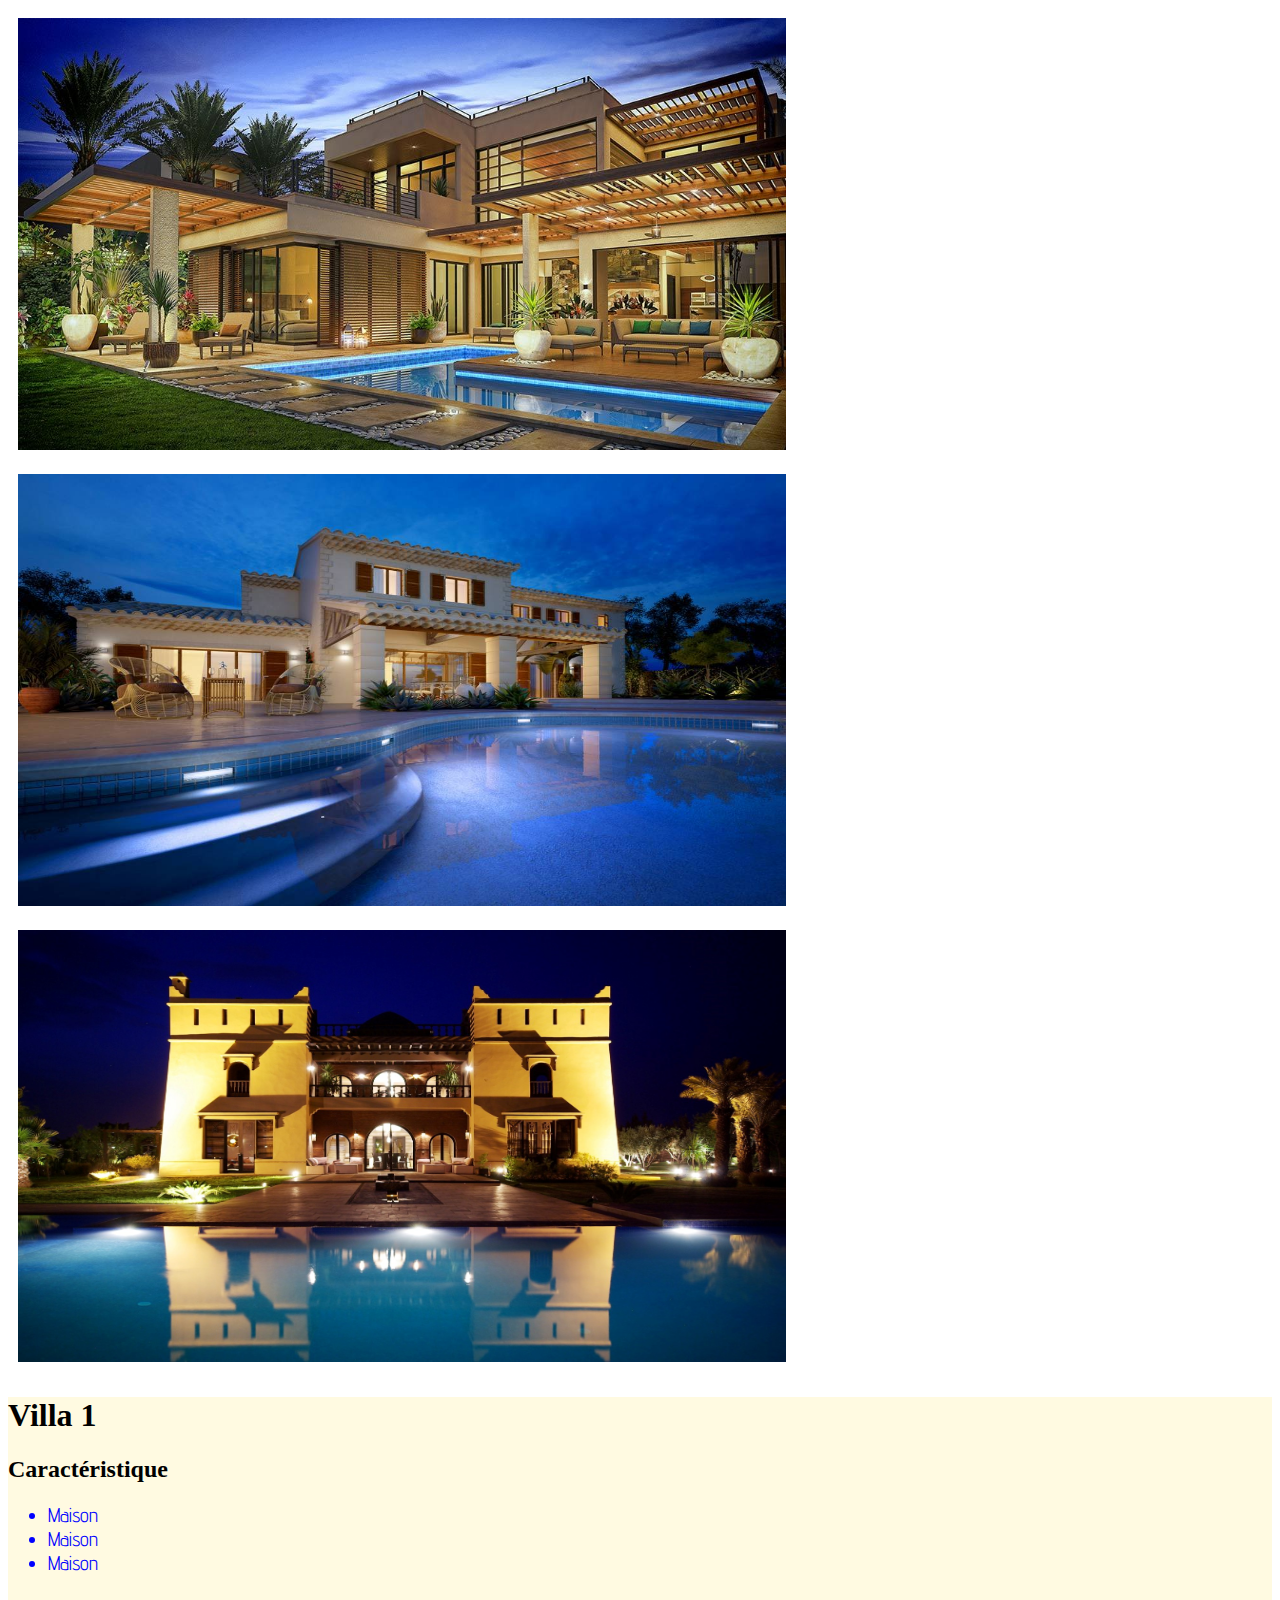
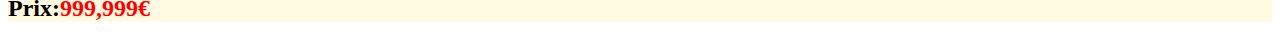
<file: Bien numéro 1.html>
<!DOCTYPE html>
<html lang="fr">
    <head>
        <meta charset="UTF-8">
        <title>Bien à vendre</title>
        <link rel="stylesheet" href="css/Style3.css">
    </head>

<body>
    <img src="./Media/Villa 1.jpg" alt="Maison 1">
    <img src="./Media/Villa 2.jpg" alt="Maison 2">
    <img src="./Media/Villa 10.jpg" alt="Maison 10">

    <section id="presentation">
        <h1>Villa 1</h1>
        <h2>Caractéristique</h2>
        <P style="color: red;">
           <ul>
            <li>Maison</li>
            <li>Maison</li>
            <li>Maison</li>
           </ul></P>

        <h2>Prix:<element class="999,999">999,999€</element></h2>
    </section>
</body>
</html>
</file>
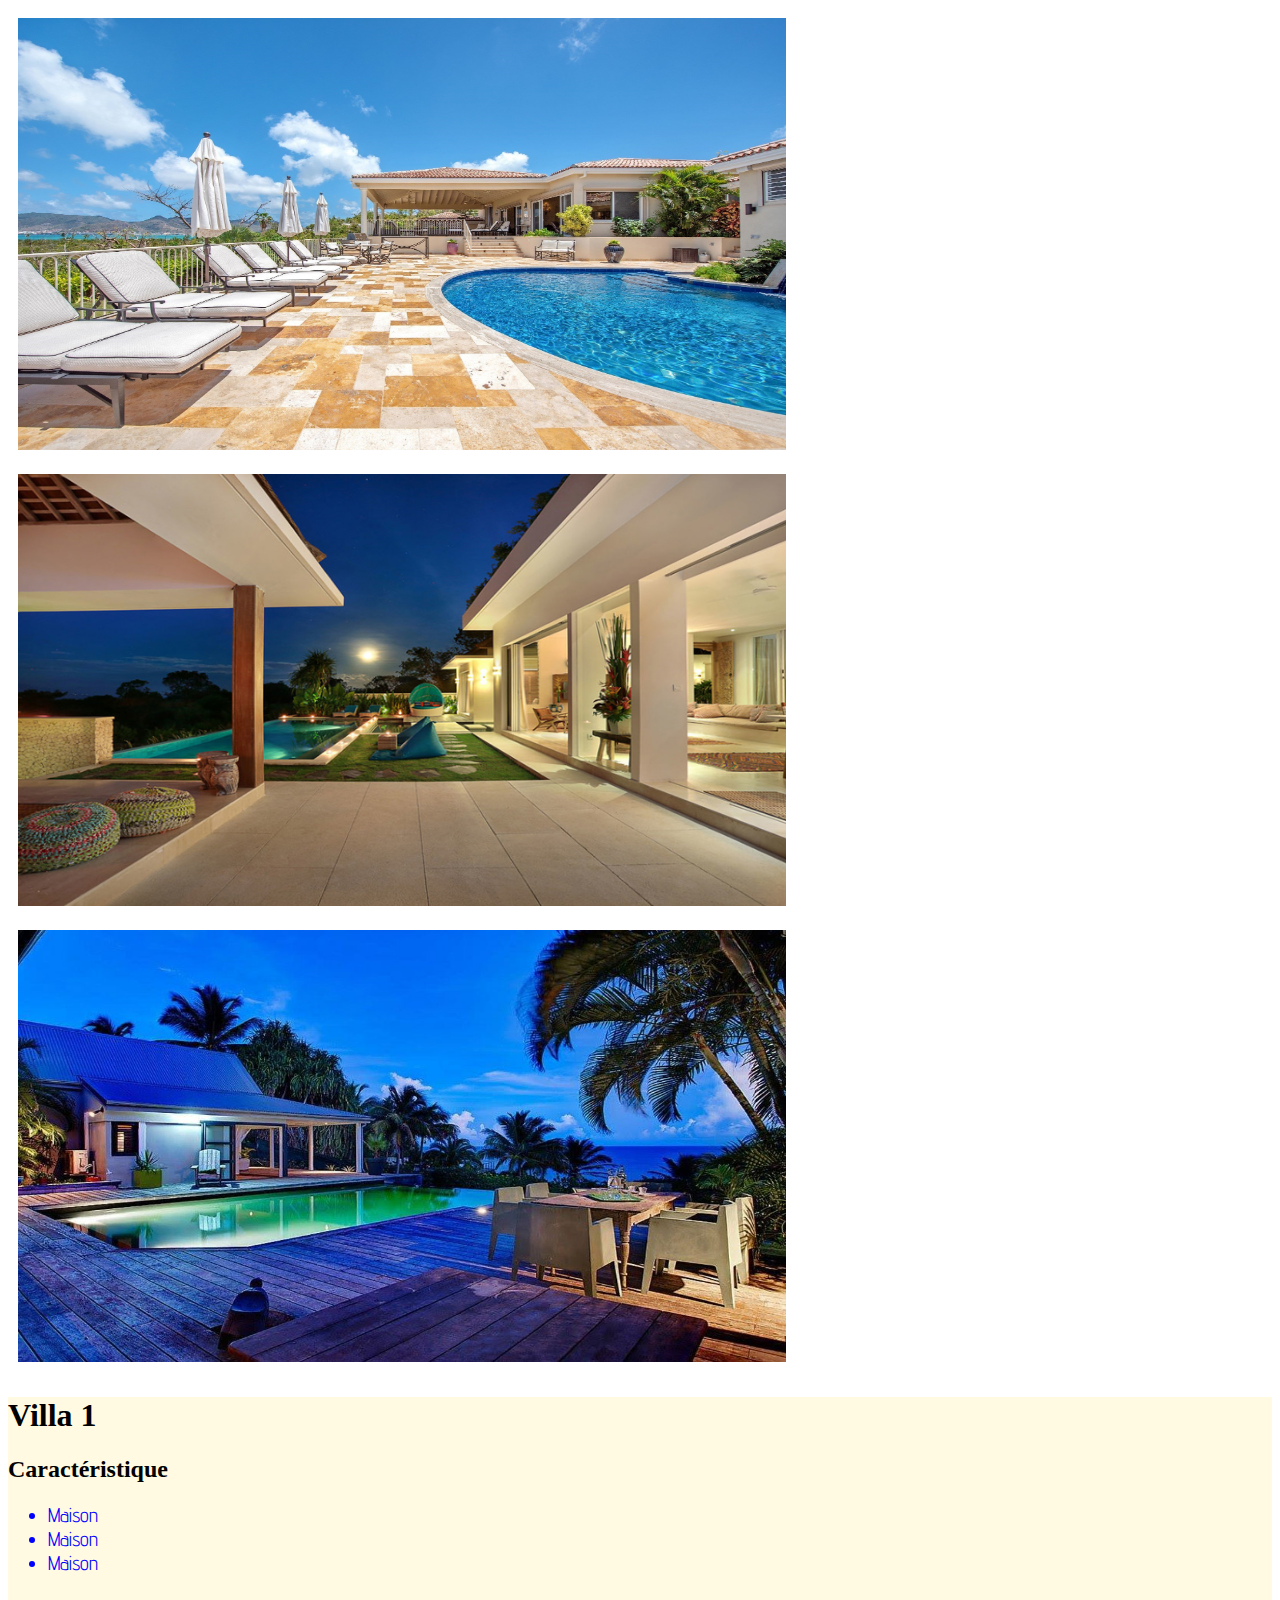
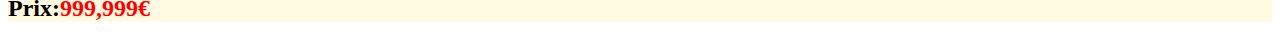
<file: Bien numéro 2.html>
<!DOCTYPE html>
<html lang="fr">
    <head>
        <meta charset="UTF-8">
        <title>Bien à vendre</title>
        <link rel="stylesheet" href="css/Style3.css">
    </head>

<body>
    <img src="./Media/Villa 8.jpg" alt="Maison 8">
    <img src="./Media/Villa 7.jpg" alt="Maison 7">
    <img src="./Media/Villa 9.jpg" alt="Maison 9">

    <section id="presentation">
        <h1>Villa 1</h1>
        <h2>Caractéristique</h2>
        <P style="color: red;">
           <ul>
            <li>Maison</li>
            <li>Maison</li>
            <li>Maison</li>
           </ul></P>

        <h2>Prix:<element class="999,999">999,999€</element></h2>
    </section>
</body>
</html>
</file>
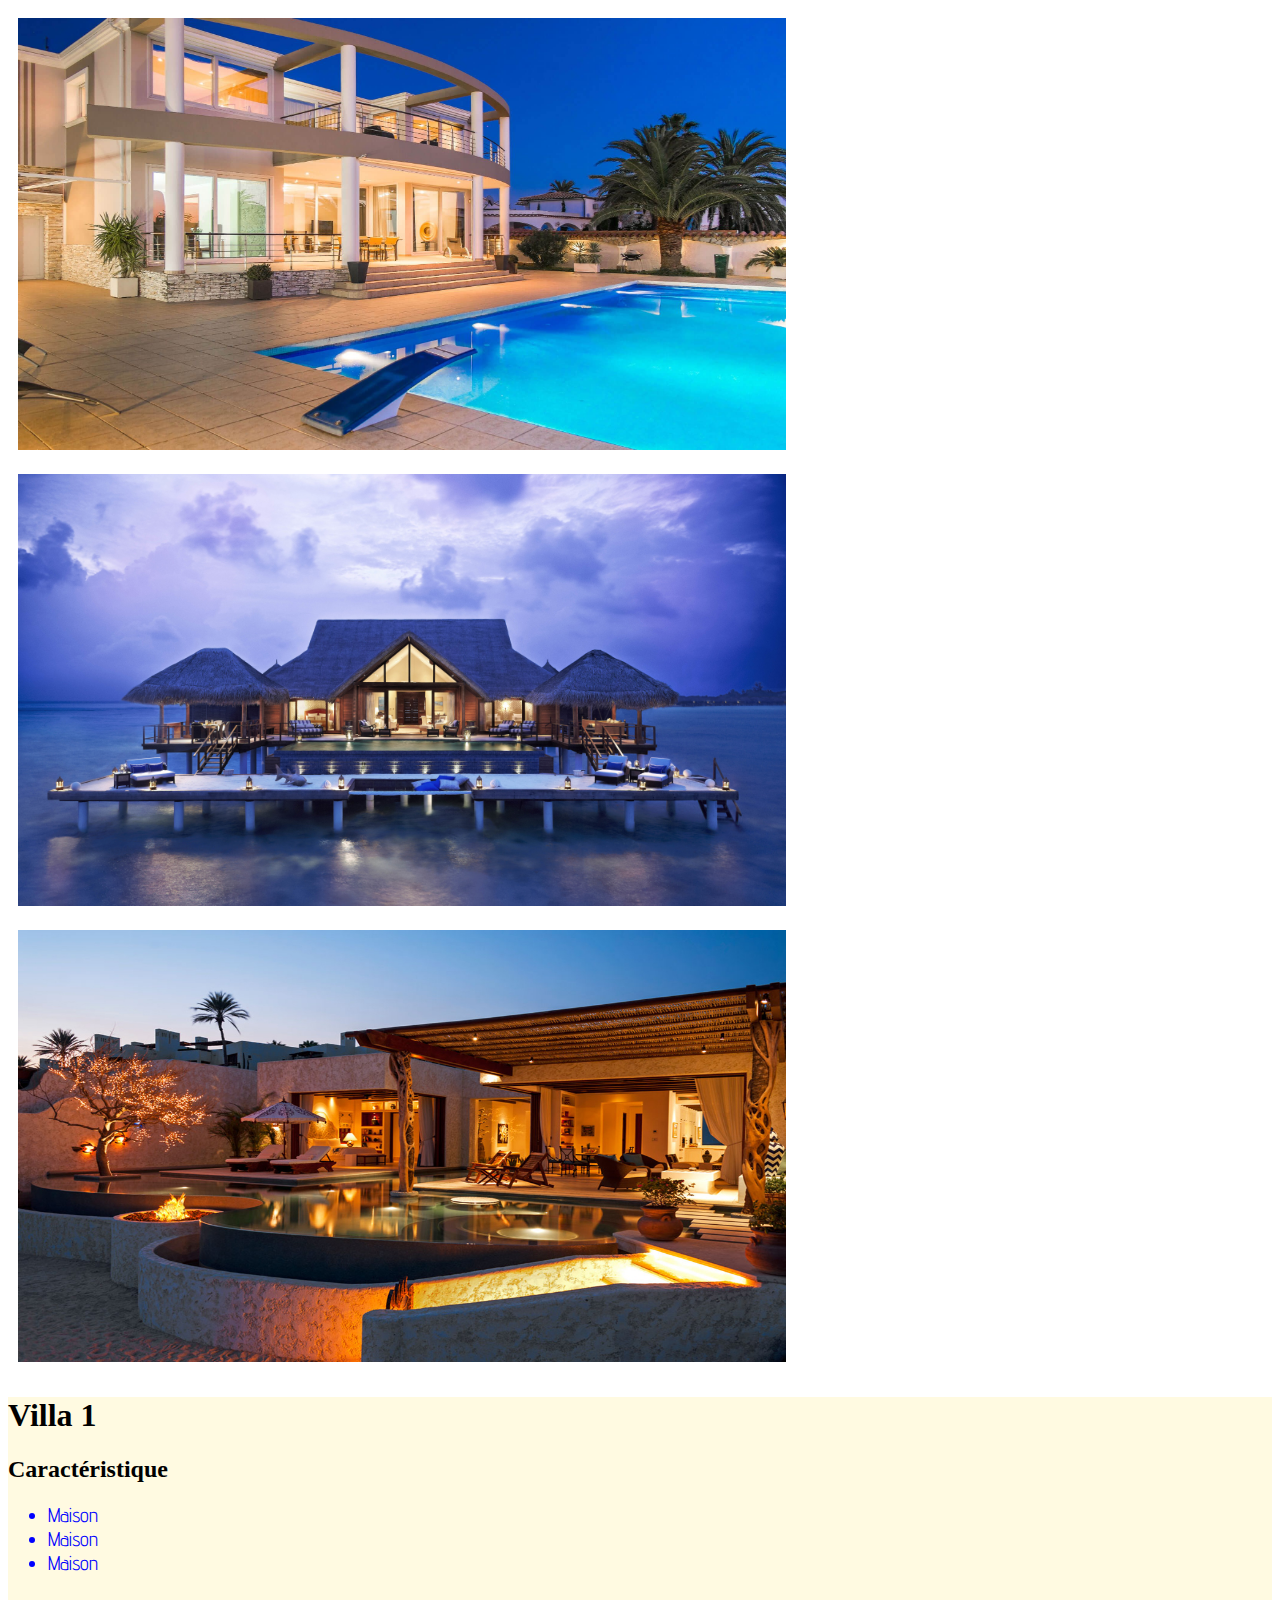
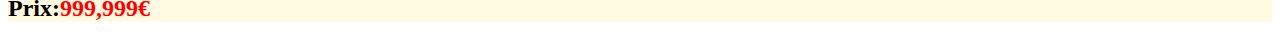
<file: Bien numéro 3.html>
<!DOCTYPE html>
<html lang="fr">
    <head>
        <meta charset="UTF-8">
        <title>Bien à vendre</title>
        <link rel="stylesheet" href="css/Style3.css">
    </head>

<body>
    <img src="./Media/Villa 18.jpg" alt="Maison 3">
    <img src="./Media/Villa 4.jpg" alt="Maison 3">
    <img src="./Media/Villa 6.jpg" alt="Maison 3">

    <section id="presentation">
        <h1>Villa 1</h1>
        <h2>Caractéristique</h2>
        <P style="color: red;">
           <ul>
            <li>Maison</li>
            <li>Maison</li>
            <li>Maison</li>
           </ul></P>

        <h2>Prix:<element class="999,999">999,999€</element></h2>
    </section>
    
</body>
</html>
</file>
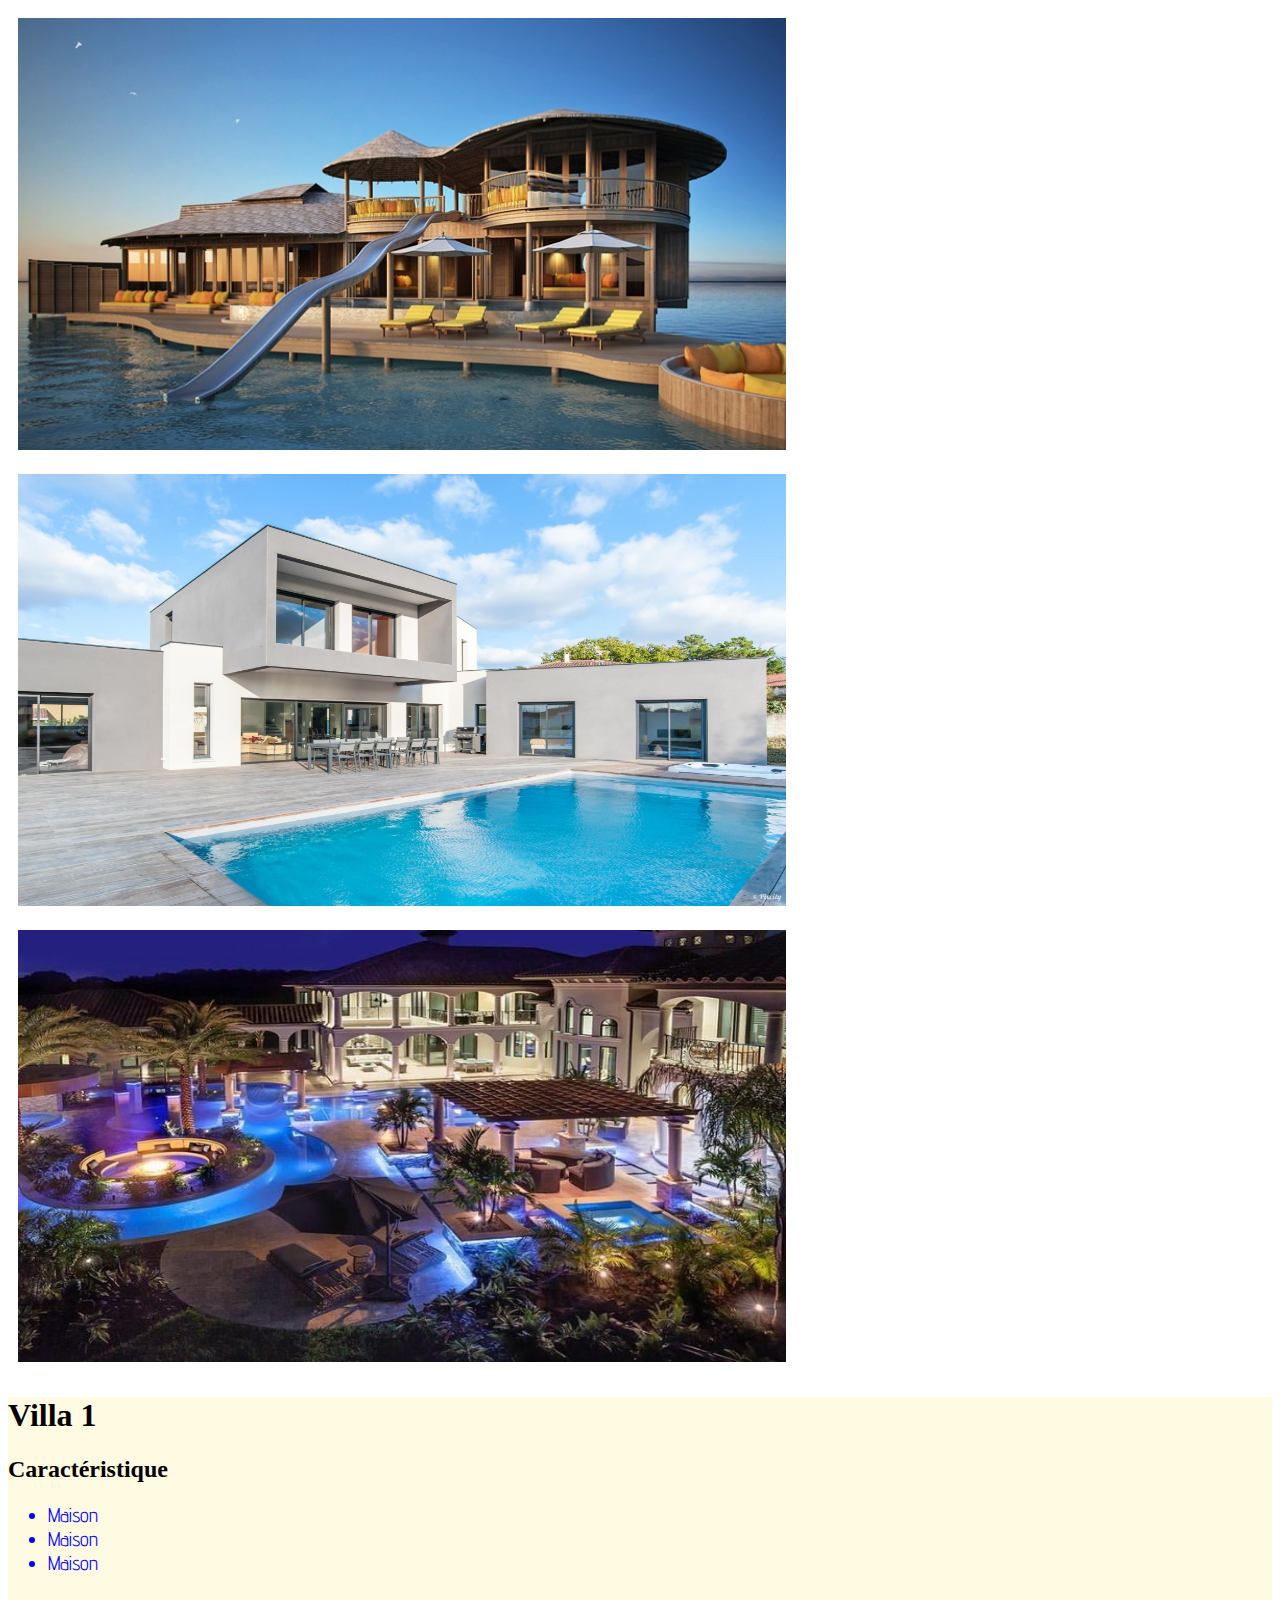
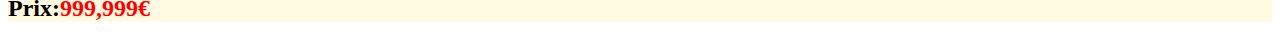
<file: Bien numéro 4.html>
<!DOCTYPE html>
<html lang="fr">
    <head>
        <meta charset="UTF-8">
        <title>Bien à vendre</title>
        <link rel="stylesheet" href="css/Style3.css">
    </head>

<body>
    <img src="./Media/Villa 16.jpg" alt="Maison 16">
    <img src="./Media/Villa 12.jpg" alt="Maison 12">
    <img src="./Media/Villa 14.jpg" alt="Maison 14">

    <section id="presentation">
        <h1>Villa 1</h1>
        <h2>Caractéristique</h2>
        <P style="color: red;">
           <ul>
            <li>Maison</li>
            <li>Maison</li>
            <li>Maison</li>
           </ul></P>

        <h2>Prix:<element class="999,999">999,999€</element></h2>
    </section>
    
</body>
</html>
</file>
<file: css/Style3.css>
@import url('https://fonts.googleapis.com/css2?family=Advent+Pro&family=Dancing+Script&display=swap');
p {
    font-family: 'Advent Pro', sans-serif;
    font-size: 20px;
}
img {
    width: calc(1920px/2.5);
    height: calc(1080px/2.5);
    padding: 10px;
}
ul {
    font-family: 'Advent Pro', sans-serif;
    color: blue;
    font-size: 20px;
}
#presentation {
    background-color: #FFFAE1;
}

element {
    color: red;
}
</file>
